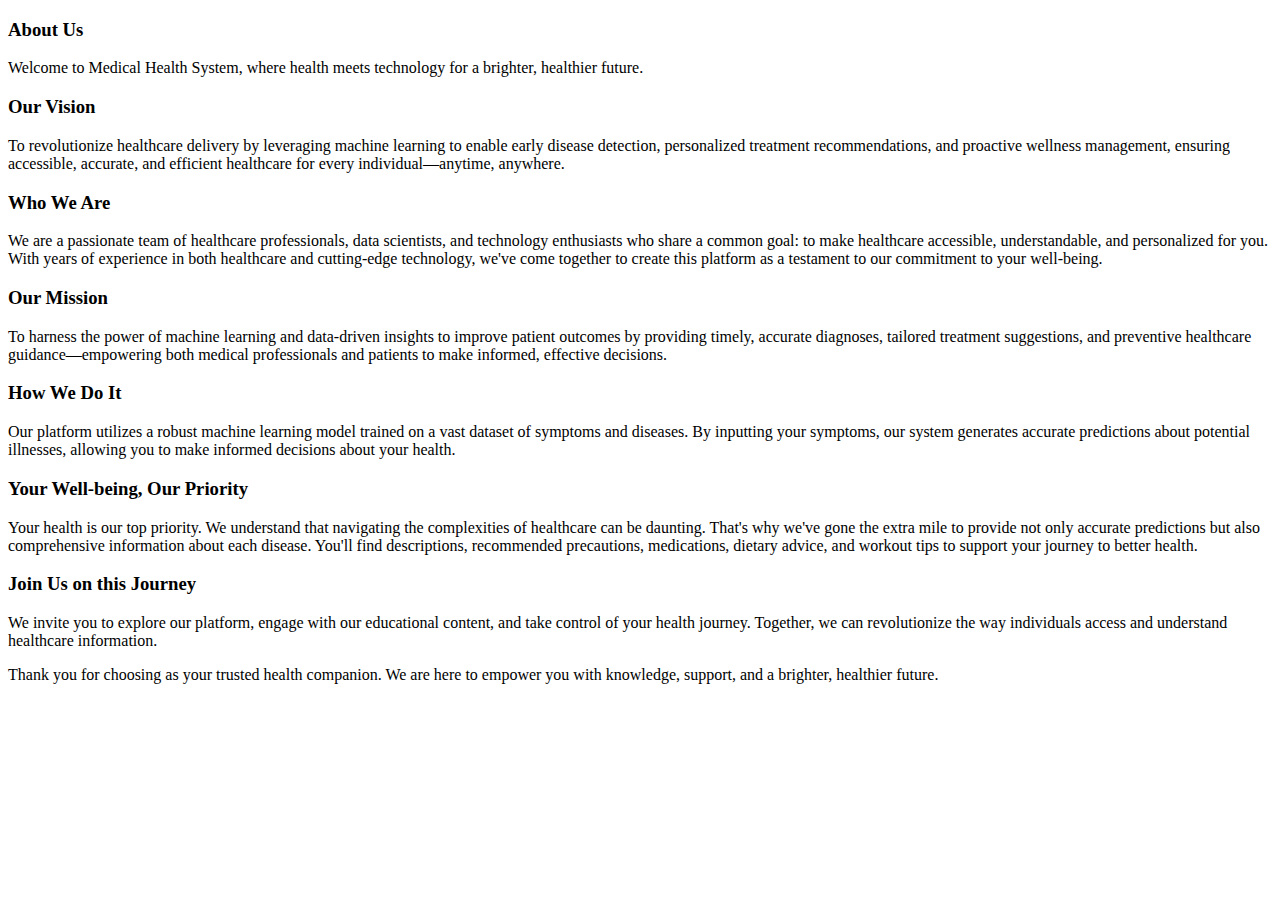
<file: about.html>
<!doctype html>
<html lang="en">
  <head>
    <meta charset="utf-8">
    <meta name="viewport" content="width=device-width, initial-scale=1">
    <title>Bootstrap demo</title>
    <link href="https://cdn.jsdelivr.net/npm/bootstrap@5.3.1/dist/css/bootstrap.min.css" rel="stylesheet" integrity="sha384-4bw+/aepP/YC94hEpVNVgiZdgIC5+VKNBQNGCHeKRQN+PtmoHDEXuppvnDJzQIu9" crossorigin="anonymous">
  </head>
  <body>
    <div class="container my-4 mt-4">


     <h3> About Us</h3>

<p>Welcome to Medical Health System, where health meets technology for a brighter, healthier future.
</p>
<h3>Our Vision</h3>

<p>To revolutionize healthcare delivery by leveraging machine learning to enable early disease detection, personalized treatment recommendations, and proactive wellness management, ensuring accessible, accurate, and efficient healthcare for every individual—anytime, anywhere.
</p>
<h3>Who We Are
</h3>
<p>We are a passionate team of healthcare professionals, data scientists, and technology enthusiasts who share a common goal: to make healthcare accessible, understandable, and personalized for you. With years of experience in both healthcare and cutting-edge technology, we've come together to create this platform as a testament to our commitment to your well-being.
</p>
<h3>Our Mission</h3>

<p>To harness the power of machine learning and data-driven insights to improve patient outcomes by providing timely, accurate diagnoses, tailored treatment suggestions, and preventive healthcare guidance—empowering both medical professionals and patients to make informed, effective decisions.
</p>
<h3>How We Do It</h3>

<p>Our platform utilizes a robust machine learning model trained on a vast dataset of symptoms and diseases. By inputting your symptoms, our system generates accurate predictions about potential illnesses, allowing you to make informed decisions about your health.
</p>
<h3>Your Well-being, Our Priority</h3>

<p>Your health is our top priority. We understand that navigating the complexities of healthcare can be daunting. That's why we've gone the extra mile to provide not only accurate predictions but also comprehensive information about each disease. You'll find descriptions, recommended precautions, medications, dietary advice, and workout tips to support your journey to better health.
</p>
<h3>Join Us on this Journey
</h3>
<p>We invite you to explore our platform, engage with our educational content, and take control of your health journey. Together, we can revolutionize the way individuals access and understand healthcare information.
</p>
<p>Thank you for choosing as your trusted health companion. We are here to empower you with knowledge, support, and a brighter, healthier future.
</p>

    </div>
    <script src="https://cdn.jsdelivr.net/npm/bootstrap@5.3.1/dist/js/bootstrap.bundle.min.js" integrity="sha384-HwwvtgBNo3bZJJLYd8oVXjrBZt8cqVSpeBNS5n7C8IVInixGAoxmnlMuBnhbgrkm" crossorigin="anonymous"></script>
  </body>
</html>
</file>
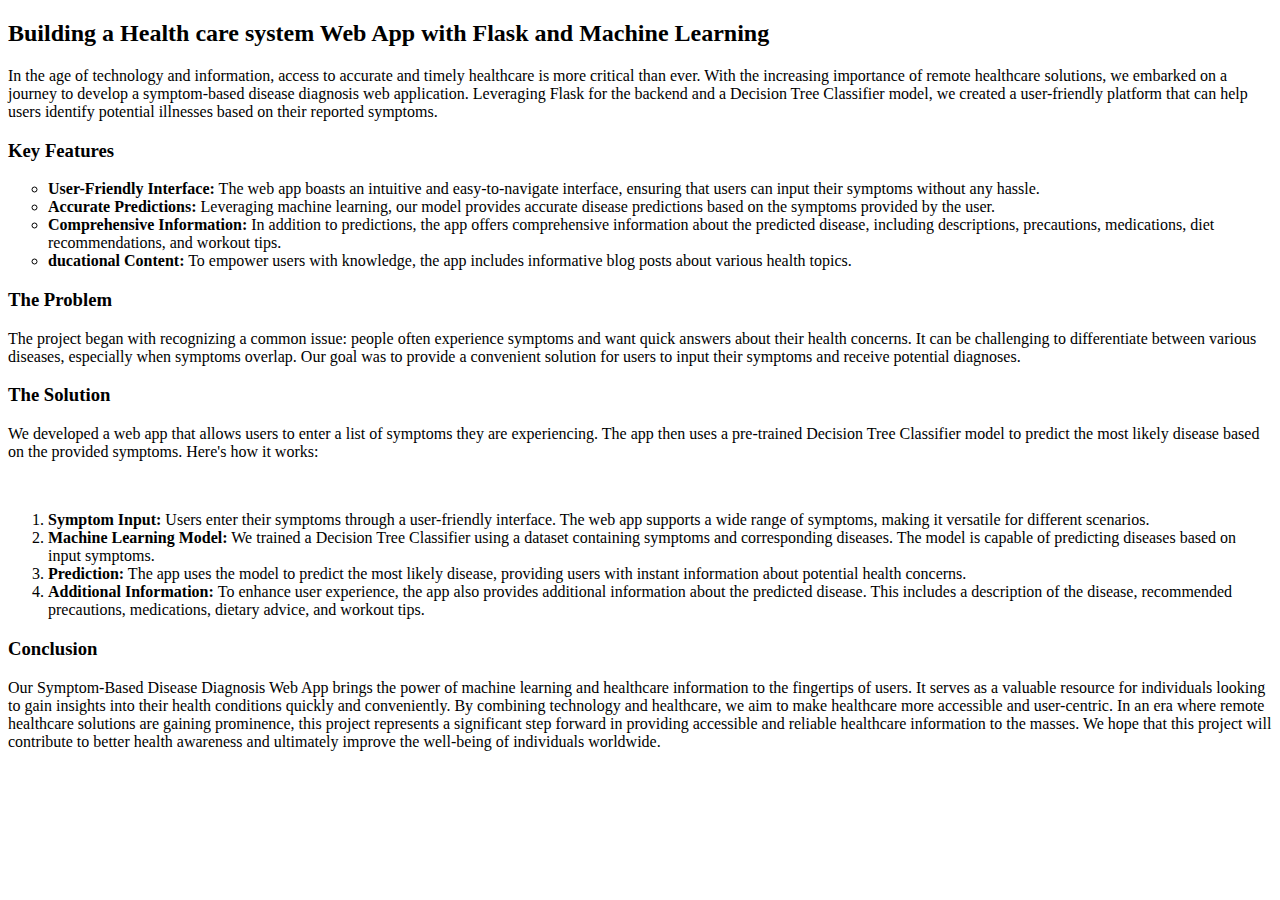
<file: blog.html>
<!doctype html>
<html lang="en">
  <head>
    <meta charset="utf-8">
    <meta name="viewport" content="width=device-width, initial-scale=1">
    <title>Blog </title>
    <link href="https://cdn.jsdelivr.net/npm/bootstrap@5.3.1/dist/css/bootstrap.min.css" rel="stylesheet" integrity="sha384-4bw+/aepP/YC94hEpVNVgiZdgIC5+VKNBQNGCHeKRQN+PtmoHDEXuppvnDJzQIu9" crossorigin="anonymous">
  </head>
  <body>
    <div class="container my-4 mt-4">

        <h2 class="text-center"> Building a Health care system Web App with Flask and Machine Learning</h2>
        <p>In the age of technology and information, access to accurate and timely healthcare is more critical than ever. With the increasing importance of remote healthcare solutions, we embarked on a journey to develop a symptom-based disease diagnosis web application. Leveraging Flask for the backend and a Decision Tree Classifier model, we created a user-friendly platform that can help users identify potential illnesses based on their reported symptoms.</p>
        <h3>Key Features</h3>
        <ul type="circle">
            <li><b><strong>User-Friendly Interface:</strong></b> The web app boasts an intuitive and easy-to-navigate interface, ensuring that users can input their symptoms without any hassle.</li>
            <li><b><strong>Accurate Predictions:</strong></b> Leveraging machine learning, our model provides accurate disease predictions based on the symptoms provided by the user.</li>
            <li><b><strong>Comprehensive Information: </strong></b>In addition to predictions, the app offers comprehensive information about the predicted disease, including descriptions, precautions, medications, diet recommendations, and workout tips.</li>
            <li><b><strong>ducational Content:</strong></b> To empower users with knowledge, the app includes informative blog posts about various health topics.</li>
        </ul>
        <h3>The Problem</h3>
        <p>The project began with recognizing a common issue: people often experience symptoms and want quick answers about their health concerns. It can be challenging to differentiate between various diseases, especially when symptoms overlap. Our goal was to provide a convenient solution for users to input their symptoms and receive potential diagnoses.</p>

        <h3>The Solution</h3>
        <p>We developed a web app that allows users to enter a list of symptoms they are experiencing. The app then uses a pre-trained Decision Tree Classifier model to predict the most likely disease based on the provided symptoms. Here's how it works:</p>
        <br>
        <ol>
            <li><b><strong>Symptom Input:</strong></b> Users enter their symptoms through a user-friendly interface. The web app supports a wide range of symptoms, making it versatile for different scenarios.</li>
            <li><b><strong>Machine Learning Model:</strong></b> We trained a Decision Tree Classifier using a dataset containing symptoms and corresponding diseases. The model is capable of predicting diseases based on input symptoms.</li>
            <li><b><strong>Prediction:</strong></b> The app uses the model to predict the most likely disease, providing users with instant information about potential health concerns.</li>
            <li><b><strong>Additional Information: </strong></b> To enhance user experience, the app also provides additional information about the predicted disease. This includes a description of the disease, recommended precautions, medications, dietary advice, and workout tips.</li>
        </ol>

        <h3>Conclusion</h3>
        <p>Our Symptom-Based Disease Diagnosis Web App brings the power of machine learning and healthcare information to the fingertips of users. It serves as a valuable resource for individuals looking to gain insights into their health conditions quickly and conveniently. By combining technology and healthcare, we aim to make healthcare more accessible and user-centric.

In an era where remote healthcare solutions are gaining prominence, this project represents a significant step forward in providing accessible and reliable healthcare information to the masses. We hope that this project will contribute to better health awareness and ultimately improve the well-being of individuals worldwide.</p>

    </div>
    <script src="https://cdn.jsdelivr.net/npm/bootstrap@5.3.1/dist/js/bootstrap.bundle.min.js" integrity="sha384-HwwvtgBNo3bZJJLYd8oVXjrBZt8cqVSpeBNS5n7C8IVInixGAoxmnlMuBnhbgrkm" crossorigin="anonymous"></script>
  </body>
</html>
</file>
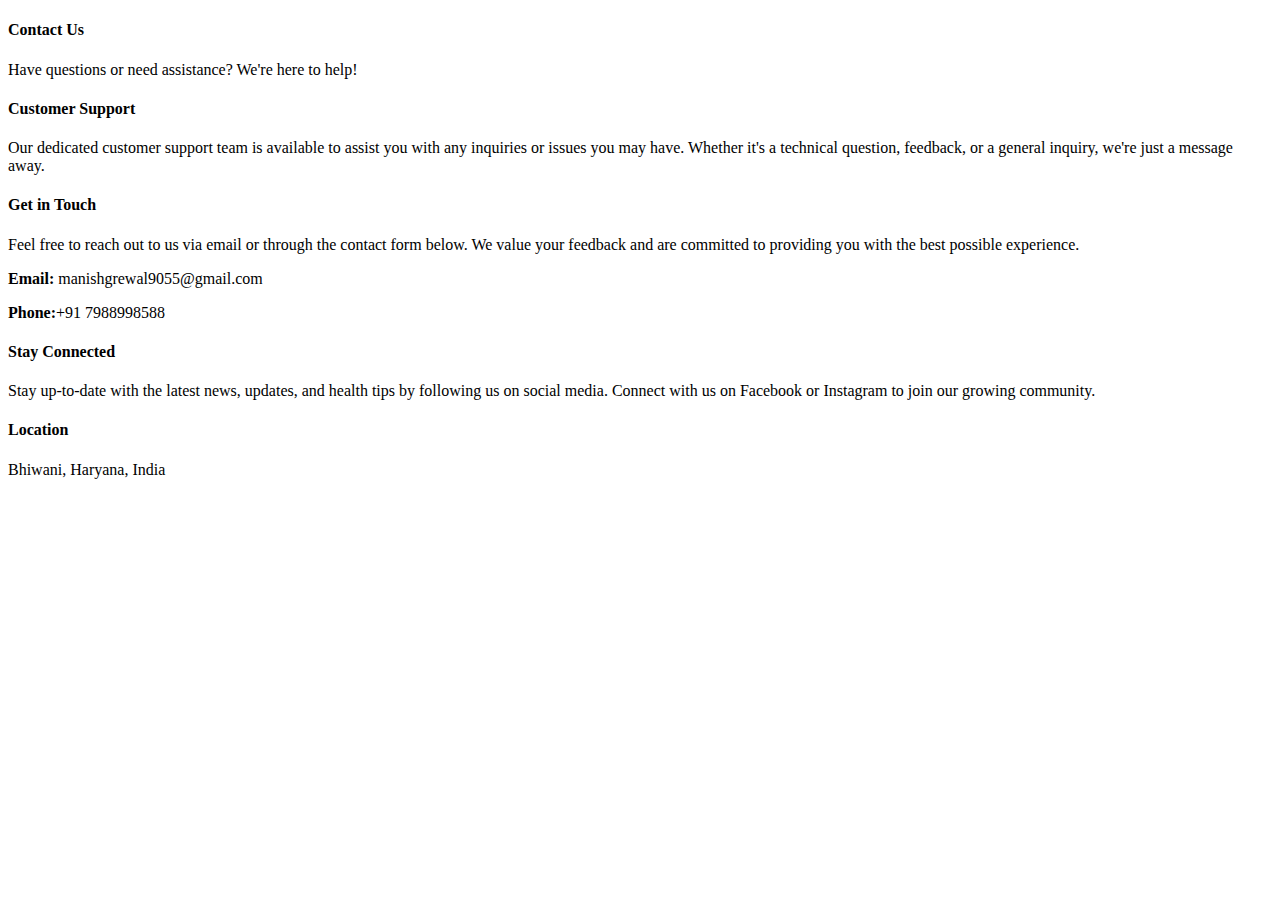
<file: contact.html>
<!doctype html>
<html lang="en">
  <head>
    <meta charset="utf-8">
    <meta name="viewport" content="width=device-width, initial-scale=1">
    <title>Bootstrap demo</title>
    <link href="https://cdn.jsdelivr.net/npm/bootstrap@5.3.1/dist/css/bootstrap.min.css" rel="stylesheet" integrity="sha384-4bw+/aepP/YC94hEpVNVgiZdgIC5+VKNBQNGCHeKRQN+PtmoHDEXuppvnDJzQIu9" crossorigin="anonymous">
  </head>
  <body>
    <div class="container my-4 mt-4">

<h4>      Contact Us
</h4>
<p>Have questions or need assistance? We're here to help!
</p>
<h4>Customer Support
</h4>
<p>Our dedicated customer support team is available to assist you with any inquiries or issues you may have. Whether it's a technical question, feedback, or a general inquiry, we're just a message away.
</p>
<h4>Get in Touch
</h4>
<p>Feel free to reach out to us via email or through the contact form below. We value your feedback and are committed to providing you with the best possible experience.
</p>
<p><b>Email:</b> manishgrewal9055@gmail.com</p>
<p><b>Phone:</b>+91 7988998588</p>


<h4>Stay Connected</h4>
<p>Stay up-to-date with the latest news, updates, and health tips by following us on social media. Connect with us on Facebook or Instagram to join our growing community.
</p>
<h4>Location
</h4>
<p>Bhiwani, Haryana, India</p>
    </div>
    <script src="https://cdn.jsdelivr.net/npm/bootstrap@5.3.1/dist/js/bootstrap.bundle.min.js" integrity="sha384-HwwvtgBNo3bZJJLYd8oVXjrBZt8cqVSpeBNS5n7C8IVInixGAoxmnlMuBnhbgrkm" crossorigin="anonymous"></script>
  </body>
</html>
</file>
